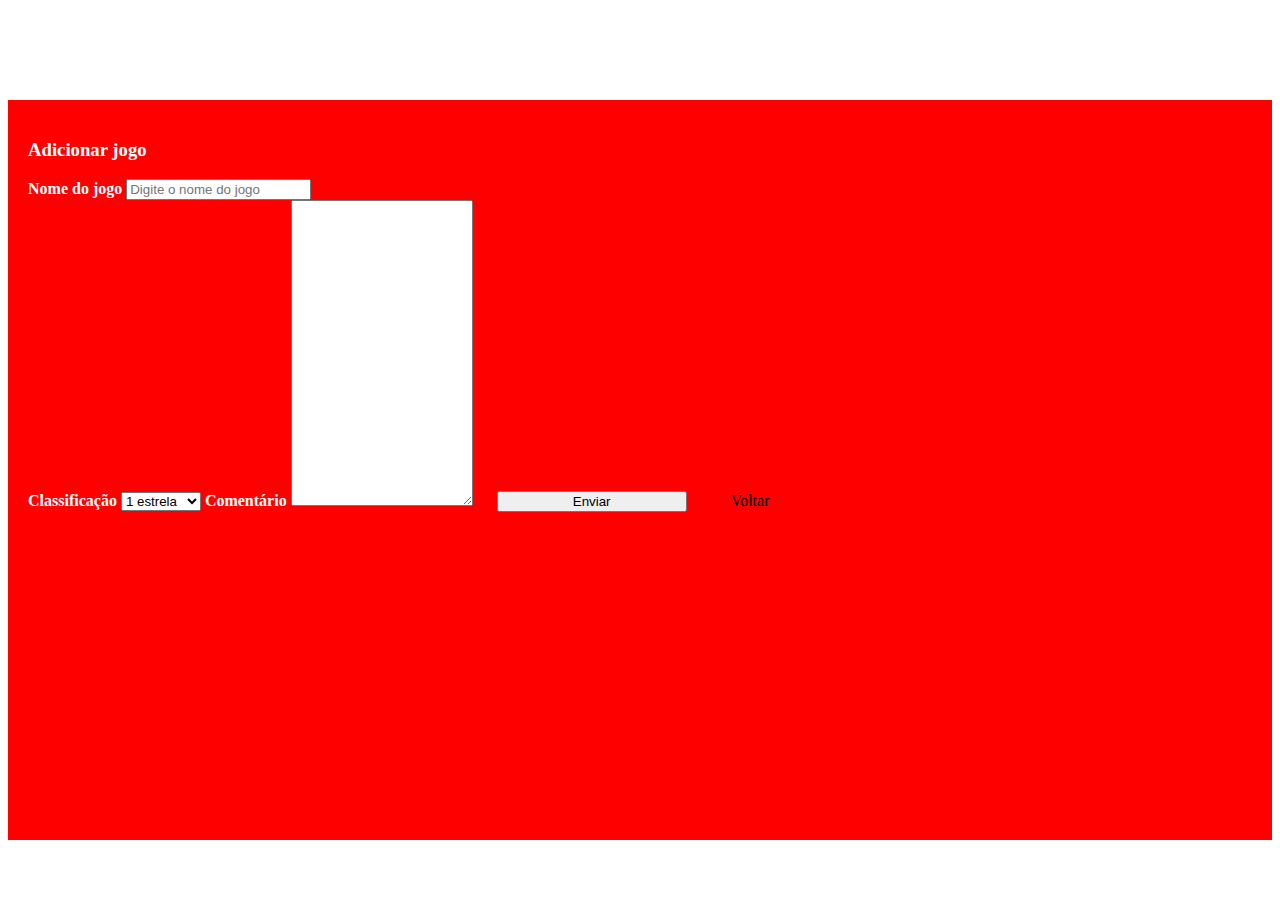
<file: src/main/resources/templates/formularioJogo.html>
<!DOCTYPE html>
<html lang="en" xmlns:th="http://www.thymeleaf.org">
<head>

  <meta charset="UTF-8">
  <meta name="viewport" content="width=device-width, initial-scale=1.0">
  <title>Formulário</title>
  <link href="https://cdn.jsdelivr.net/npm/bootstrap@5.3.1/dist/css/bootstrap.min.css" rel="stylesheet" integrity="sha384-4bw+/aepP/YC94hEpVNVgiZdgIC5+VKNBQNGCHeKRQN+PtmoHDEXuppvnDJzQIu9" crossorigin="anonymous">
  <link th:href="@{/css/}+${css}+'.css'" rel="stylesheet" type="text/css"/>
</head>

<body>

<div style="margin-top: 100px;" class="container">

  <form style="height: 700px; padding: 20px; background-color: #FF0000;" class="col-sm-12" th:action="@{/jogos/novo}" th:object="${jogo}" method="POST">

    <div class="col-sm-12 row">

      <div class="row col-sm-3 justify-content-center">

        <div class="col-sm-12 text-start">

          <h3 style="color: #FFFFFF;"><strong>Adicionar jogo</strong></h3>

        </div>

      </div>

      <div class="col-sm-9">

        <div class="col-sm-12">

          <div class="form-group col-sm-12">

            <input type="hidden" th:field="*{id}"></input>

          </div>

          <div class="form-group col-sm-12">

            <label style="color: #FFFFFF;" for="nome"><strong>Nome do jogo</strong> </label>
            <input type="text" class="form-control" th:field="*{nome}" id="nome" name="nome" placeholder="Digite o nome do jogo" required>

          </div>

          <div class="form-group col-sm-12">

            <label style="color: #FFFFFF;" for="classificacao"><strong>Classificação</strong> </label>
            <select class="form-select" aria-label="Escolha um nível de Classificação" th:field="*{classificacao}" name="classificacao" id="classificacao">

              <option value="1">1 estrela</option>
              <option value="2">2 estrelas</option>
              <option value="3">3 estrelas</option>
              <option value="4">4 estrelas</option>
              <option value="5">5 estrelas</option>

            </select>

            <label style="margin-top: 10px; color: #FFFFFF;" for="comentario"><strong>Comentário</strong> </label>
            <textarea style="height: 300px;" class="form-control" th:field="*{comentario}" id="comentario" name="comentario" rows="9" maxlength="1000"> </textarea>

            <button style="margin: 20px;width: 190px;" type="submit" class="btn btn-success">Enviar</button>
            <a th:href="@{/jogos}" style="margin: 20px;width: 190px;" class="btn btn-success">Voltar</a>
            <div id="msg-registro"></div>

          </div>

        </div>

      </div>

    </div>

  </form>

</div>

<script src="https://cdn.jsdelivr.net/npm/bootstrap@5.3.1/dist/js/bootstrap.bundle.min.js" integrity="sha384-HwwvtgBNo3bZJJLYd8oVXjrBZt8cqVSpeBNS5n7C8IVInixGAoxmnlMuBnhbgrkm" crossorigin="anonymous"></script>


</body>
</html>
</file>
